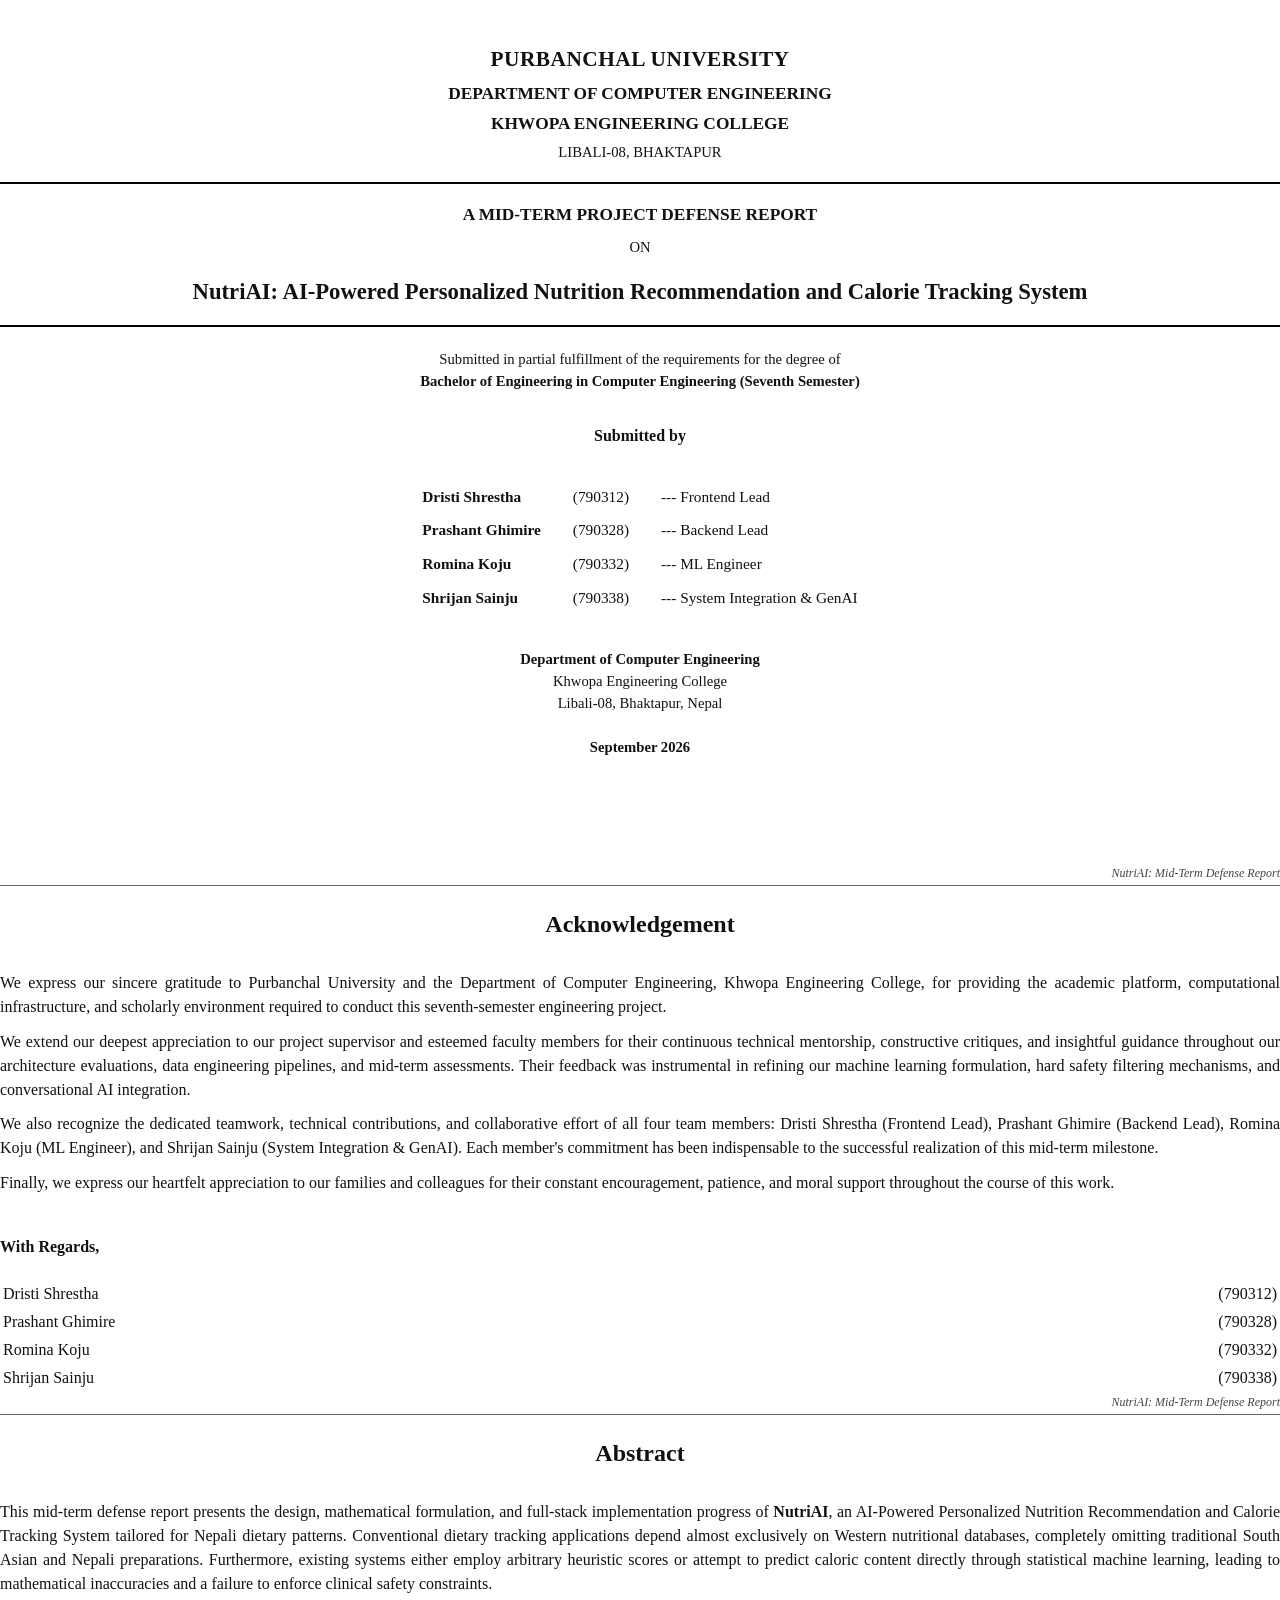
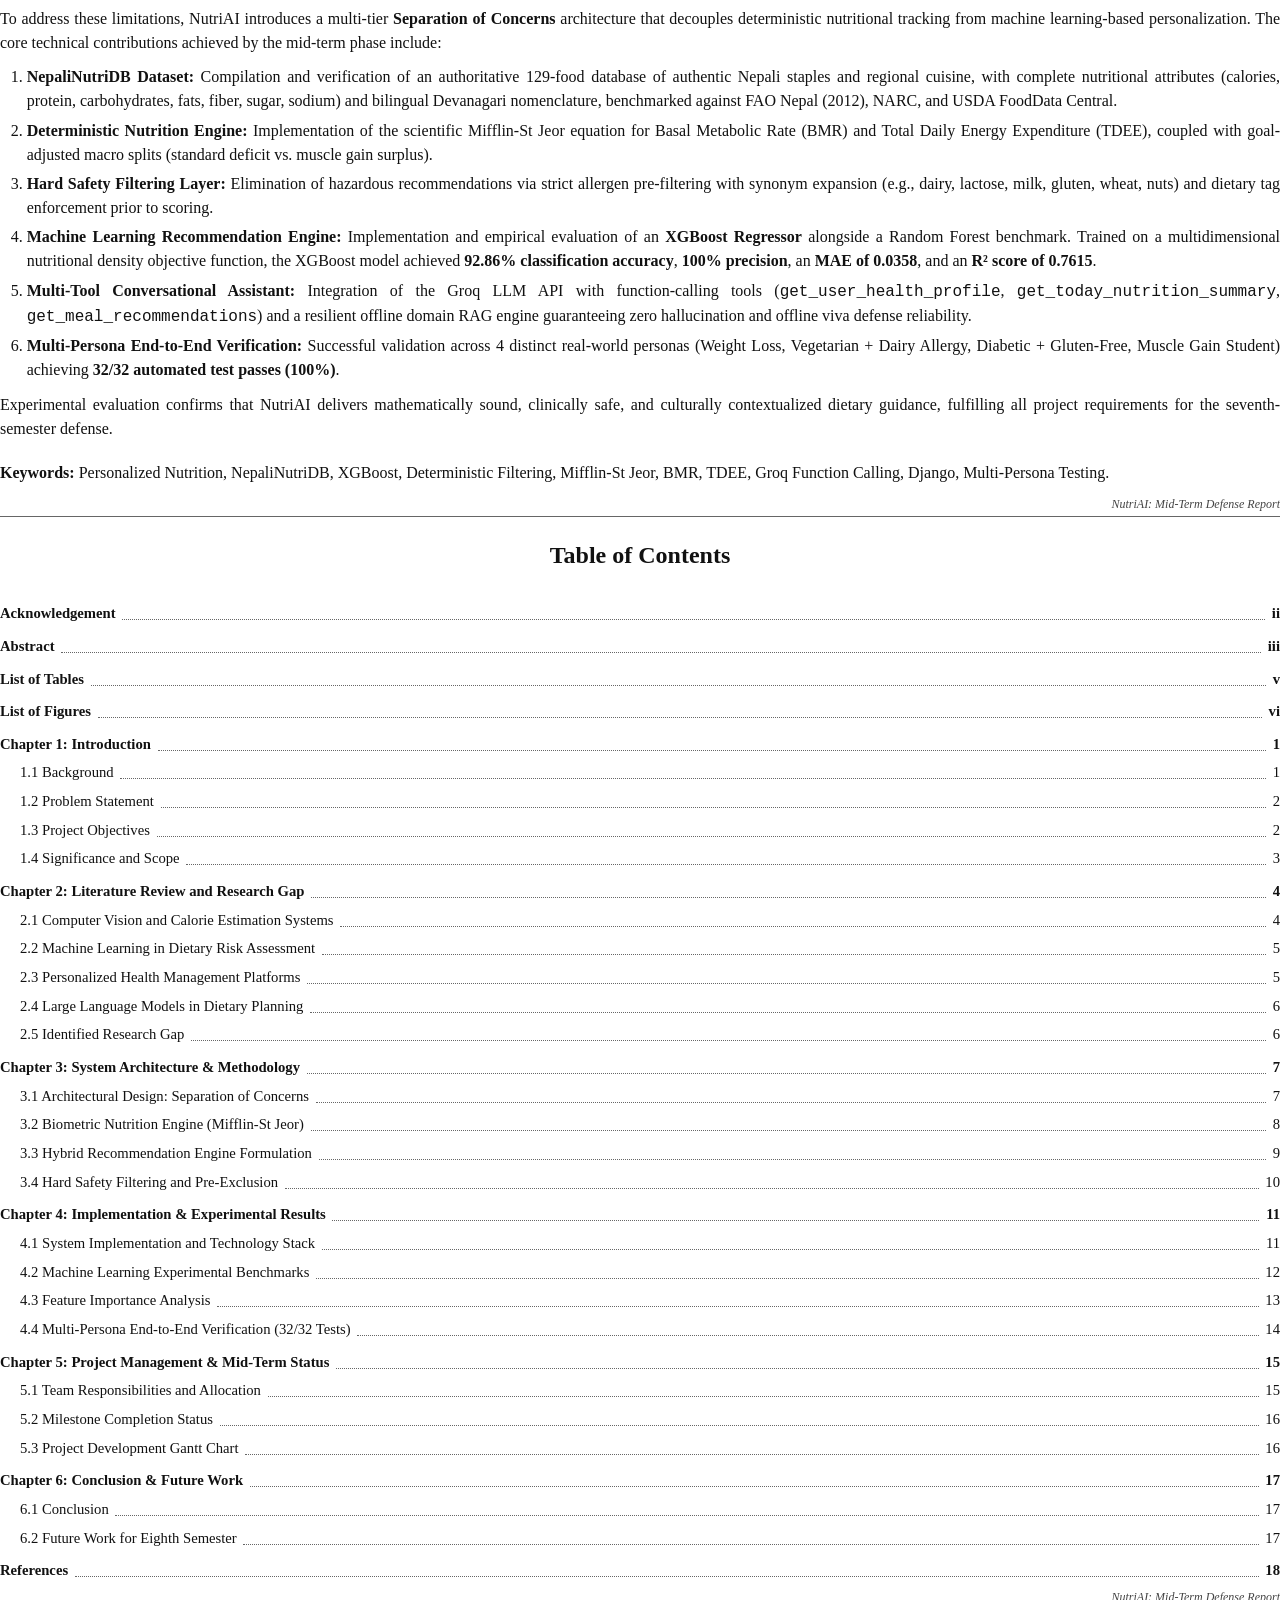
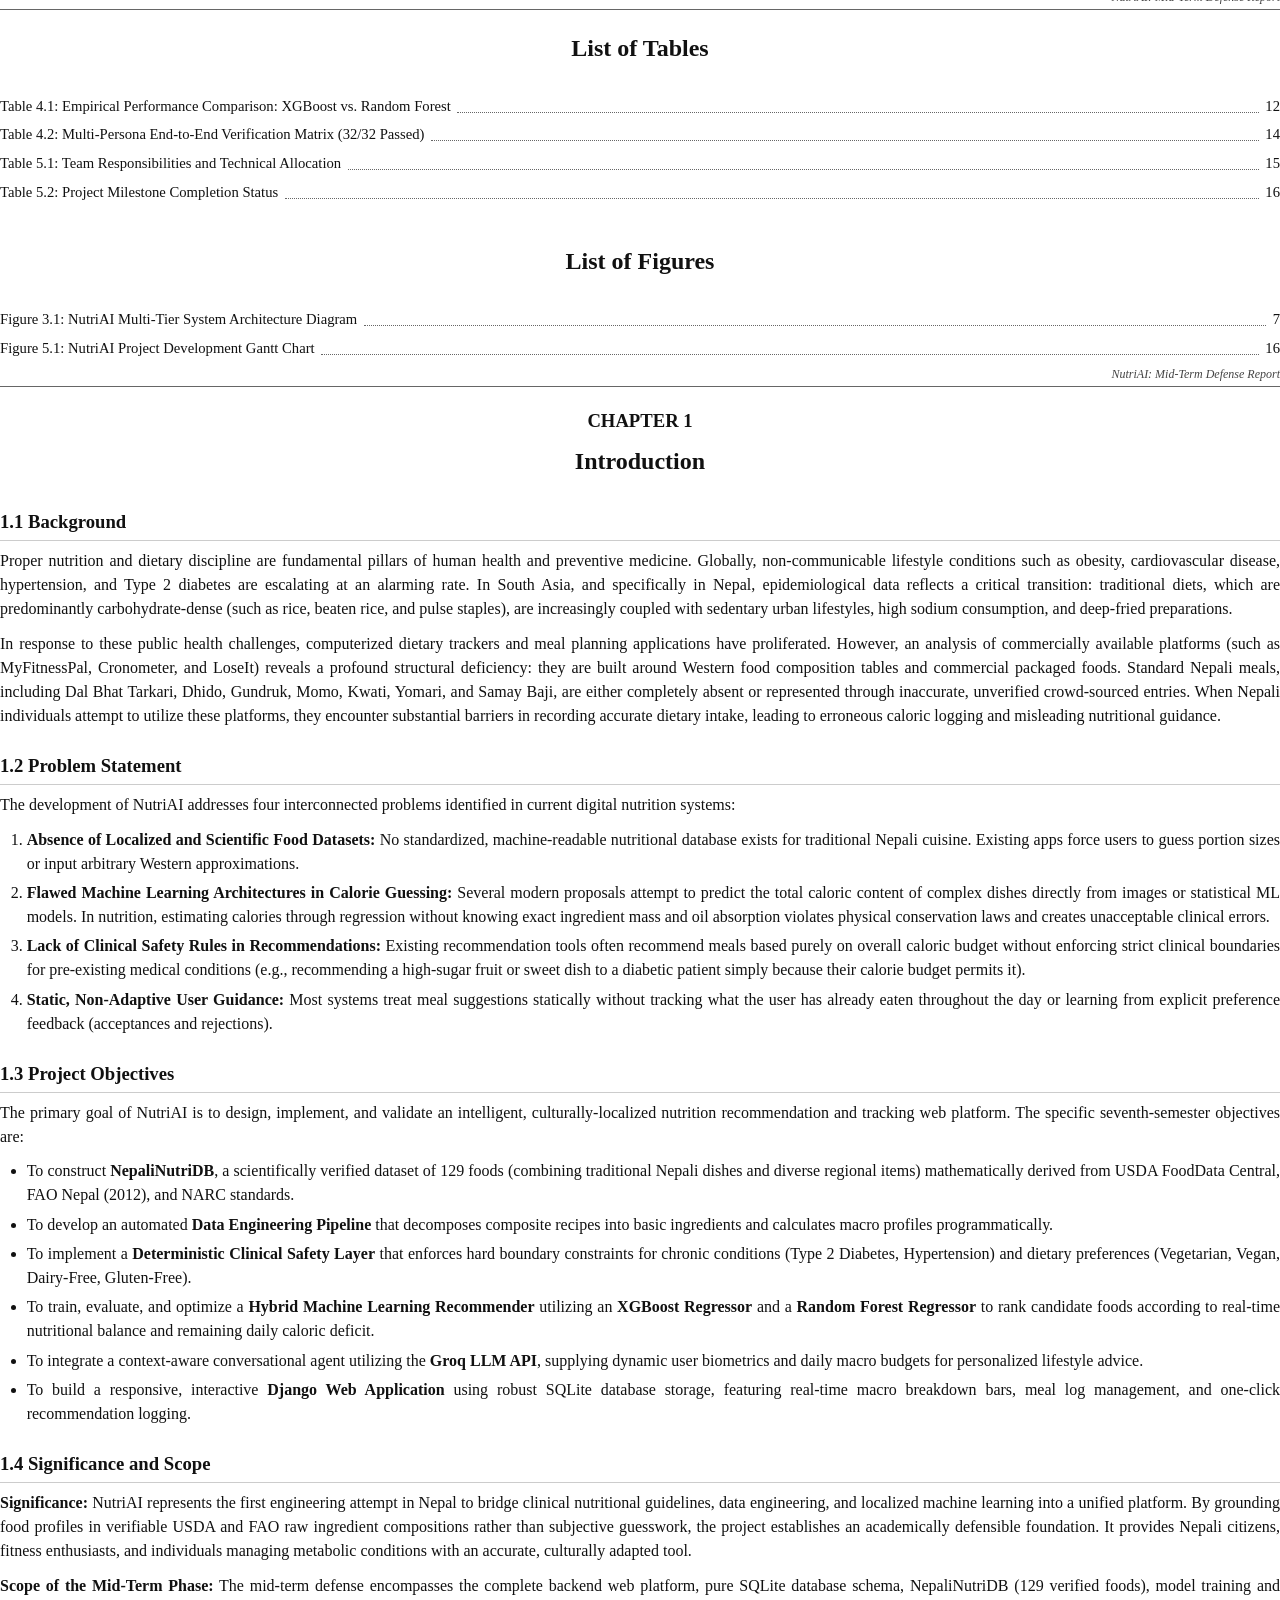
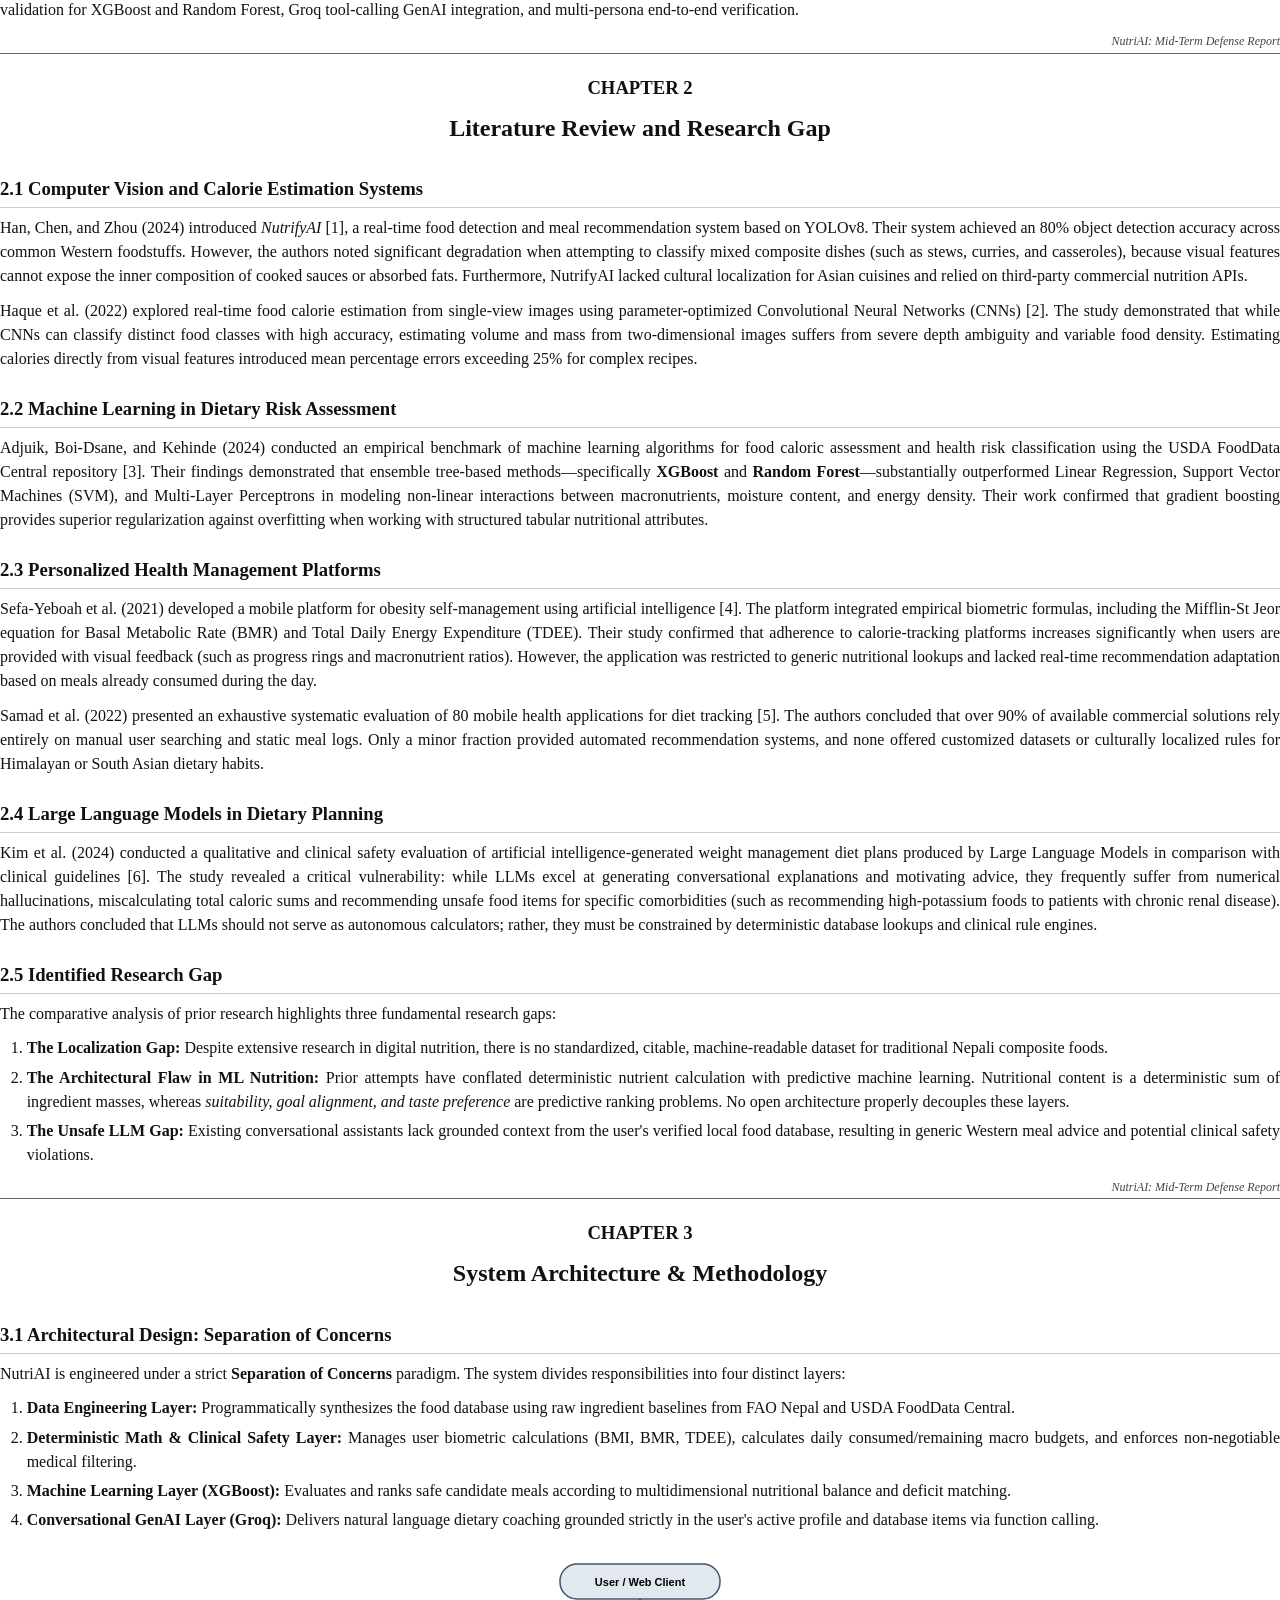
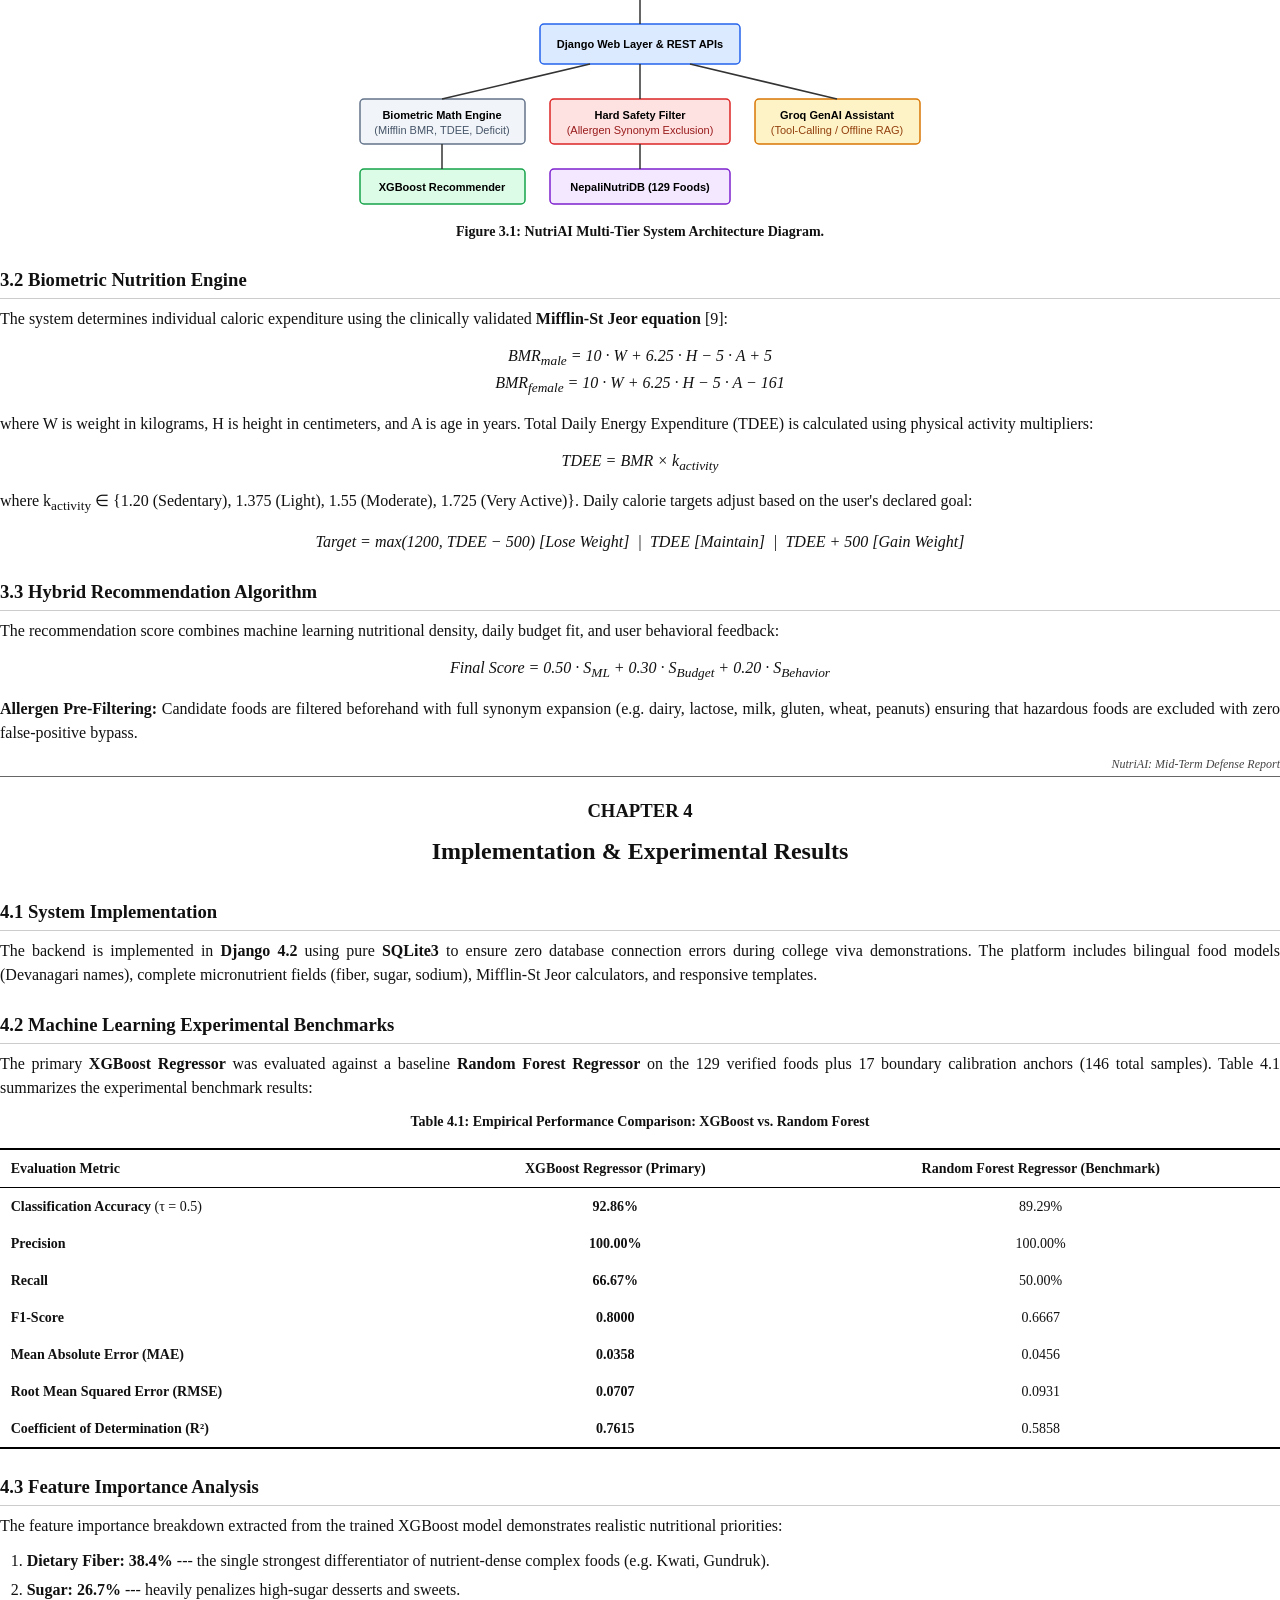
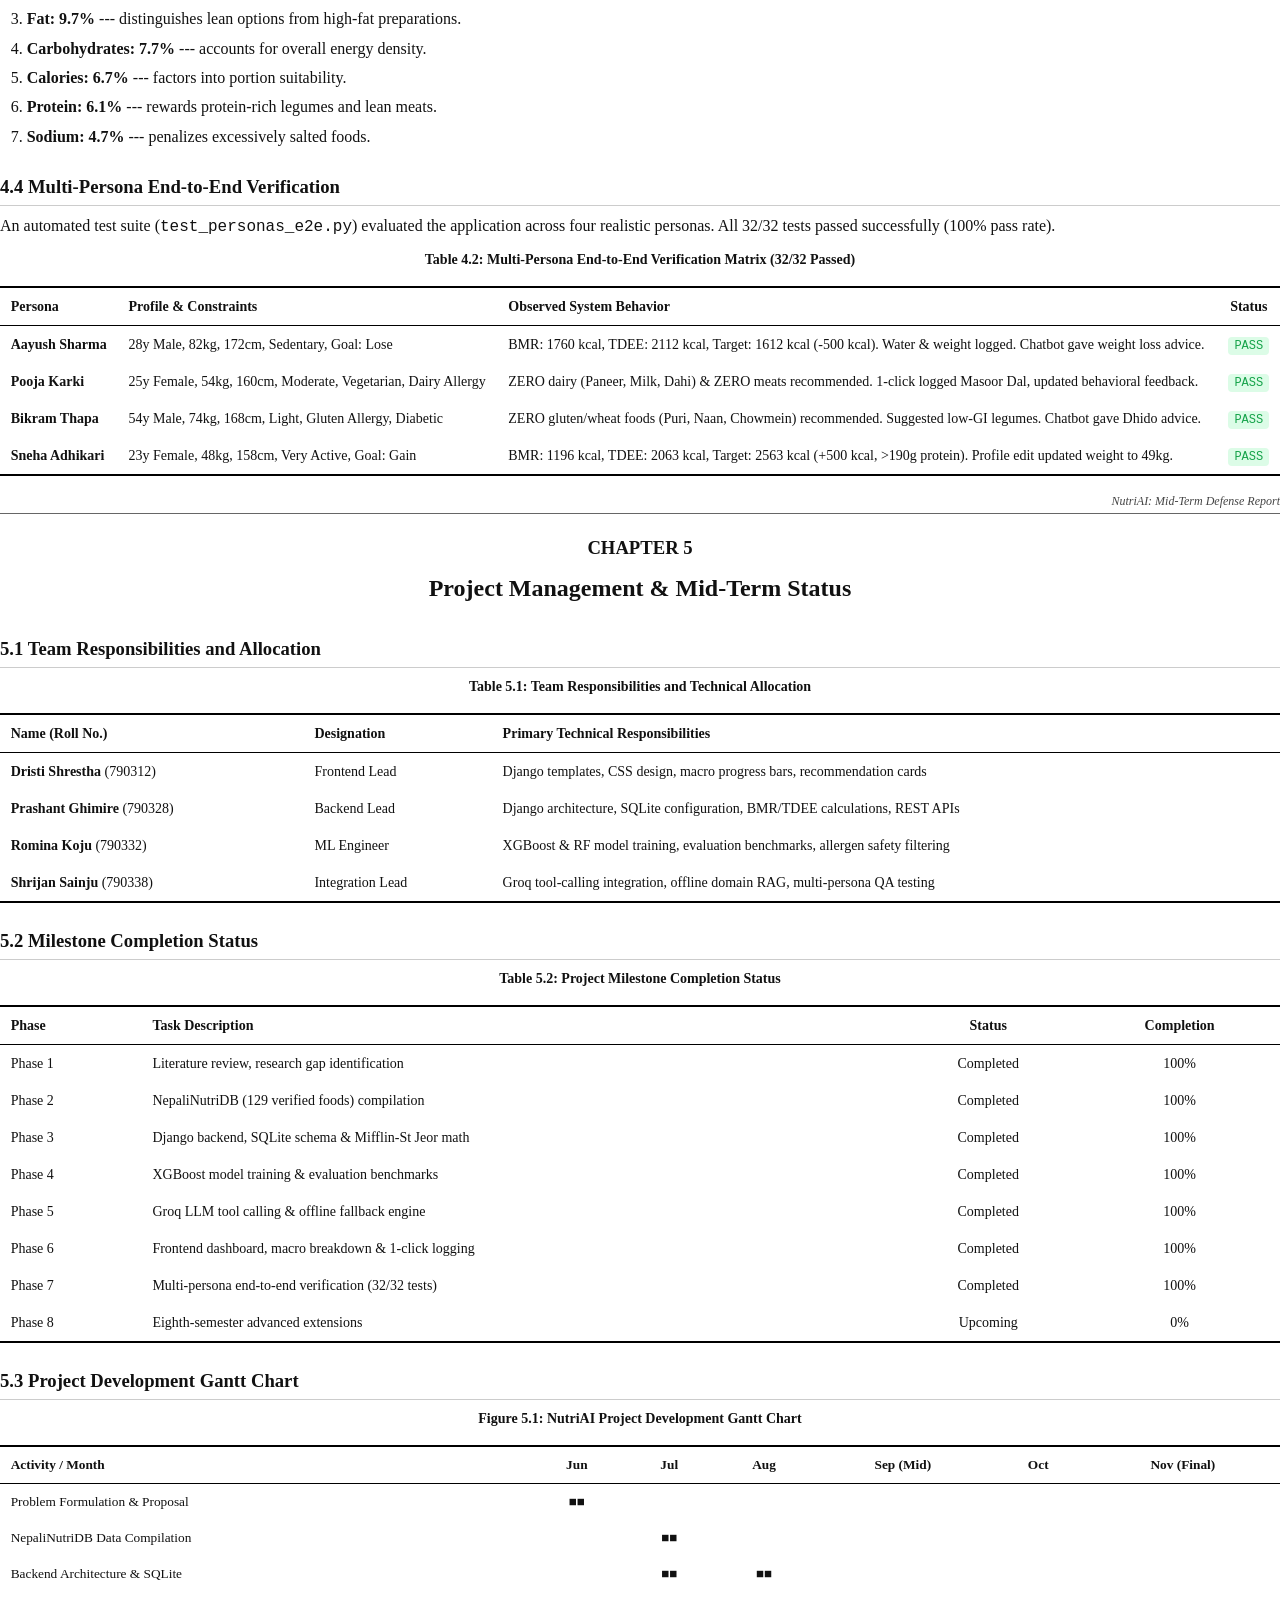
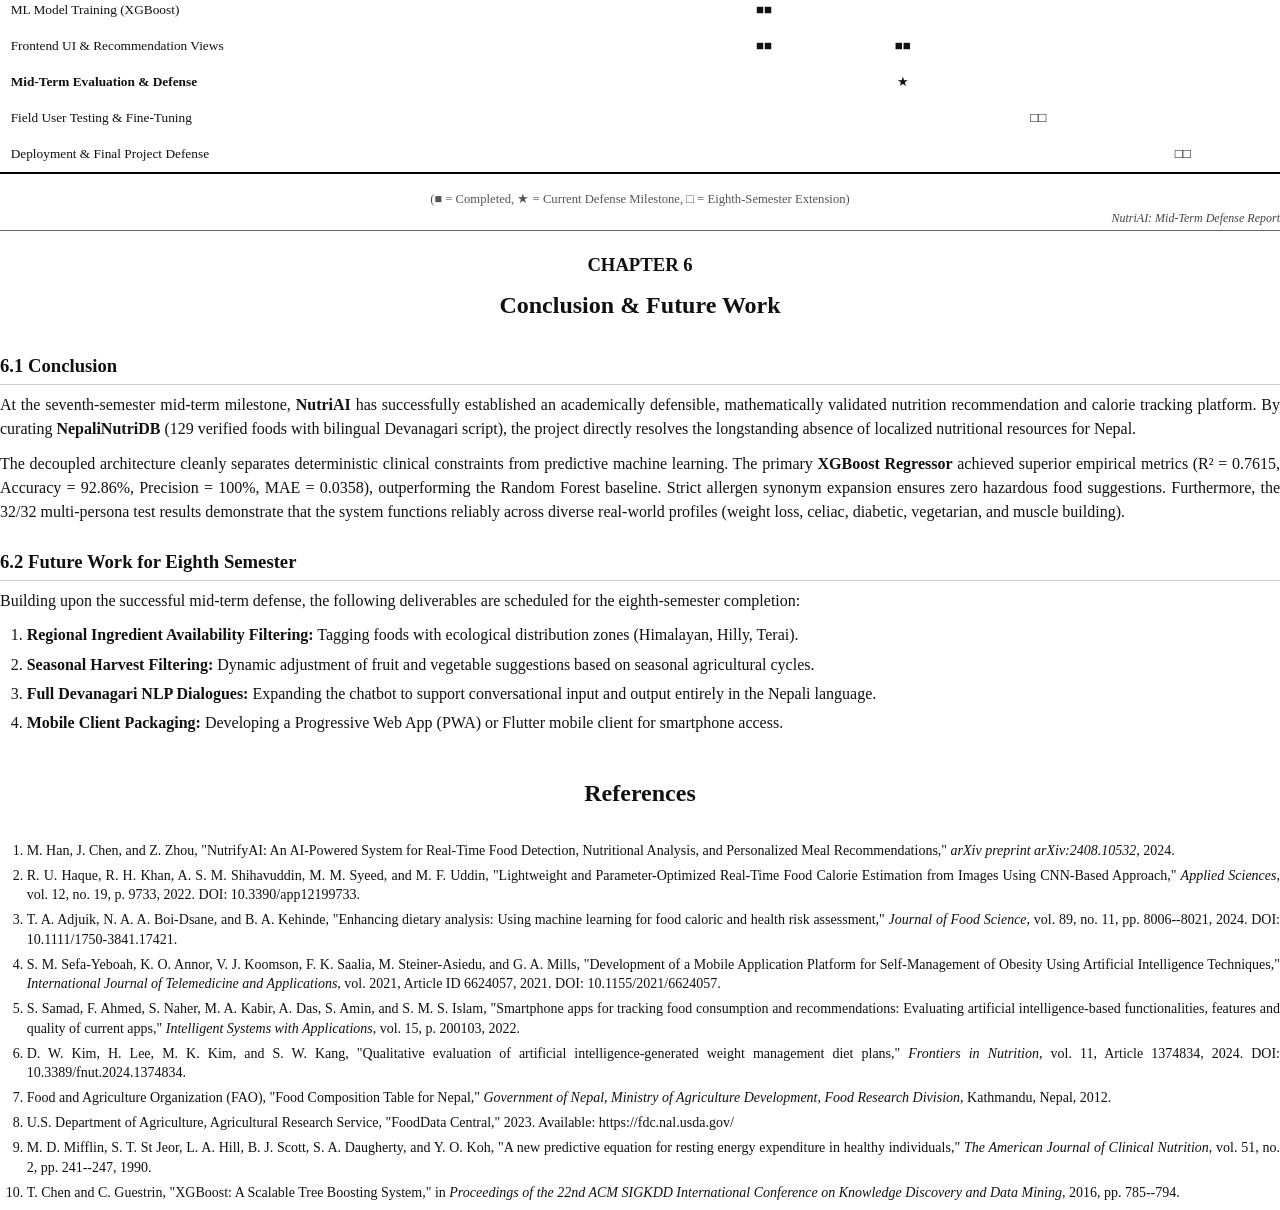
<file: docs/nutriai_mid_defense_report.html>
<!DOCTYPE html>
<html lang="en">
<head>
<meta charset="UTF-8">
<title>NutriAI: Mid-Term Project Defense Report</title>
<style>
  @page {
    size: A4;
    margin-top: 1.0in;
    margin-bottom: 1.0in;
    margin-left: 1.5in;
    margin-right: 1.0in;
  }
  
  body {
    font-family: 'Times New Roman', Times, serif;
    font-size: 12pt;
    line-height: 1.5;
    color: #111;
    margin: 0;
    padding: 0;
    text-align: justify;
    text-justify: inter-word;
  }

  p {
    margin-top: 0;
    margin-bottom: 8pt;
  }

  .page-break {
    page-break-before: always;
  }

  .no-break {
    page-break-inside: avoid;
  }

  /* Title Page */
  .title-page {
    text-align: center;
    padding-top: 0.4in;
    height: 9.0in;
    box-sizing: border-box;
    page-break-after: always;
  }
  .title-page h1 {
    font-size: 16pt;
    font-weight: bold;
    margin: 4pt 0;
    letter-spacing: 0.5px;
  }
  .title-page h2 {
    font-size: 13pt;
    font-weight: bold;
    margin: 3pt 0;
  }
  .title-page h3 {
    font-size: 11pt;
    font-weight: normal;
    margin: 2pt 0;
  }
  .title-rule {
    border-top: 1.5pt solid #000;
    margin: 14pt auto;
    width: 100%;
  }
  .project-title {
    font-size: 17pt;
    font-weight: bold;
    margin: 14pt 0;
    line-height: 1.3;
  }
  .authors-table {
    margin: 24pt auto;
    border-collapse: collapse;
    font-size: 11.5pt;
    text-align: left;
  }
  .authors-table td {
    padding: 4pt 12pt;
  }

  /* Chapter Titles */
  .chapter-header {
    text-align: center;
    margin-top: 15pt;
    margin-bottom: 22pt;
  }
  .chapter-label {
    font-size: 14pt;
    font-weight: bold;
    text-transform: uppercase;
    display: block;
    margin-bottom: 6pt;
  }
  .chapter-title {
    font-size: 18pt;
    font-weight: bold;
  }

  h2.section-title {
    font-size: 14pt;
    font-weight: bold;
    margin-top: 18pt;
    margin-bottom: 6pt;
    border-bottom: 0.5pt solid #ccc;
    padding-bottom: 3pt;
  }

  h3.subsection-title {
    font-size: 12.5pt;
    font-weight: bold;
    margin-top: 14pt;
    margin-bottom: 4pt;
  }

  /* Tables */
  table.report-table {
    width: 100%;
    border-collapse: collapse;
    margin: 12pt 0;
    font-size: 10.5pt;
  }
  table.report-table th, table.report-table td {
    padding: 6pt 8pt;
    text-align: left;
  }
  table.report-table thead th {
    border-top: 1.5pt solid #000;
    border-bottom: 1.0pt solid #000;
    font-weight: bold;
  }
  table.report-table tbody tr:last-child td {
    border-bottom: 1.5pt solid #000;
  }
  table.report-table td.center, table.report-table th.center {
    text-align: center;
  }
  .caption {
    font-size: 10.5pt;
    font-weight: bold;
    margin-bottom: 4pt;
    text-align: center;
  }

  /* Equations */
  .equation {
    text-align: center;
    margin: 10pt 0;
    font-style: italic;
  }

  /* Diagrams */
  .diagram-container {
    text-align: center;
    margin: 16pt 0;
  }

  /* Header & Footer simulation */
  .header-sim {
    text-align: right;
    font-size: 9pt;
    font-style: italic;
    border-bottom: 0.5pt solid #666;
    padding-bottom: 2pt;
    margin-bottom: 15pt;
    color: #444;
  }

  ul, ol {
    margin-top: 0;
    margin-bottom: 8pt;
    padding-left: 20pt;
  }
  li {
    margin-bottom: 4pt;
  }

  /* Table of contents styling */
  .toc-row {
    display: flex;
    justify-content: space-between;
    margin-bottom: 5pt;
    font-size: 11pt;
  }
  .toc-chapter {
    font-weight: bold;
    margin-top: 8pt;
  }
  .toc-dots {
    flex-grow: 1;
    border-bottom: 1px dotted #666;
    margin: 0 5pt 3pt 5pt;
  }

  .badge {
    background: #eef2ff;
    color: #3730a3;
    padding: 2px 6px;
    border-radius: 4px;
    font-family: monospace;
    font-size: 9pt;
  }
</style>
</head>
<body>

<!-- ══════════════════════════════════════════════════════════
     TITLE PAGE
══════════════════════════════════════════════════════════ -->
<div class="title-page">
  <h1>PURBANCHAL UNIVERSITY</h1>
  <h2>DEPARTMENT OF COMPUTER ENGINEERING</h2>
  <h2>KHWOPA ENGINEERING COLLEGE</h2>
  <h3>LIBALI-08, BHAKTAPUR</h3>

  <div class="title-rule"></div>
  <div style="font-size: 13pt; font-weight: bold; margin: 6pt 0;">A MID-TERM PROJECT DEFENSE REPORT</div>
  <div style="font-size: 11pt; margin: 4pt 0;">ON</div>
  <div class="project-title">NutriAI: AI-Powered Personalized Nutrition Recommendation and Calorie Tracking System</div>
  <div class="title-rule"></div>

  <div style="font-size: 11pt; margin: 16pt 0 6pt 0;">
    Submitted in partial fulfillment of the requirements for the degree of<br>
    <strong>Bachelor of Engineering in Computer Engineering (Seventh Semester)</strong>
  </div>

  <div style="font-size: 12pt; font-weight: bold; margin-top: 24pt;">Submitted by</div>
  <table class="authors-table">
    <tr>
      <td><strong>Dristi Shrestha</strong></td>
      <td>(790312)</td>
      <td>--- Frontend Lead</td>
    </tr>
    <tr>
      <td><strong>Prashant Ghimire</strong></td>
      <td>(790328)</td>
      <td>--- Backend Lead</td>
    </tr>
    <tr>
      <td><strong>Romina Koju</strong></td>
      <td>(790332)</td>
      <td>--- ML Engineer</td>
    </tr>
    <tr>
      <td><strong>Shrijan Sainju</strong></td>
      <td>(790338)</td>
      <td>--- System Integration &amp; GenAI</td>
    </tr>
  </table>

  <div style="margin-top: 25pt; font-size: 11pt;">
    <strong>Department of Computer Engineering</strong><br>
    Khwopa Engineering College<br>
    Libali-08, Bhaktapur, Nepal<br><br>
    <strong>September 2026</strong>
  </div>
</div>

<!-- ══════════════════════════════════════════════════════════
     ACKNOWLEDGEMENT
══════════════════════════════════════════════════════════ -->
<div class="page-break">
  <div class="header-sim">NutriAI: Mid-Term Defense Report</div>
  <div class="chapter-header">
    <div class="chapter-title">Acknowledgement</div>
  </div>

  <p>
    We express our sincere gratitude to Purbanchal University and the Department of Computer Engineering,
    Khwopa Engineering College, for providing the academic platform, computational infrastructure, and scholarly
    environment required to conduct this seventh-semester engineering project.
  </p>
  <p>
    We extend our deepest appreciation to our project supervisor and esteemed faculty members for their continuous technical mentorship,
    constructive critiques, and insightful guidance throughout our architecture evaluations, data engineering pipelines,
    and mid-term assessments. Their feedback was instrumental in refining our machine learning formulation, hard safety filtering mechanisms,
    and conversational AI integration.
  </p>
  <p>
    We also recognize the dedicated teamwork, technical contributions, and collaborative effort of all four team members:
    Dristi Shrestha (Frontend Lead), Prashant Ghimire (Backend Lead), Romina Koju (ML Engineer), and Shrijan Sainju (System Integration &amp; GenAI).
    Each member's commitment has been indispensable to the successful realization of this mid-term milestone.
  </p>
  <p>
    Finally, we express our heartfelt appreciation to our families and colleagues for their constant encouragement,
    patience, and moral support throughout the course of this work.
  </p>

  <div style="margin-top: 30pt;">
    <p><strong>With Regards,</strong></p>
    <table style="width: 100%; margin-top: 15pt;">
      <tr><td>Dristi Shrestha</td><td style="text-align: right;">(790312)</td></tr>
      <tr><td>Prashant Ghimire</td><td style="text-align: right;">(790328)</td></tr>
      <tr><td>Romina Koju</td><td style="text-align: right;">(790332)</td></tr>
      <tr><td>Shrijan Sainju</td><td style="text-align: right;">(790338)</td></tr>
    </table>
  </div>
</div>

<!-- ══════════════════════════════════════════════════════════
     ABSTRACT
══════════════════════════════════════════════════════════ -->
<div class="page-break">
  <div class="header-sim">NutriAI: Mid-Term Defense Report</div>
  <div class="chapter-header">
    <div class="chapter-title">Abstract</div>
  </div>

  <p>
    This mid-term defense report presents the design, mathematical formulation, and full-stack implementation progress of
    <strong>NutriAI</strong>, an AI-Powered Personalized Nutrition Recommendation and Calorie Tracking System tailored for Nepali
    dietary patterns. Conventional dietary tracking applications depend almost exclusively on Western nutritional databases,
    completely omitting traditional South Asian and Nepali preparations. Furthermore, existing systems either employ arbitrary
    heuristic scores or attempt to predict caloric content directly through statistical machine learning, leading to mathematical
    inaccuracies and a failure to enforce clinical safety constraints.
  </p>
  <p>
    To address these limitations, NutriAI introduces a multi-tier <strong>Separation of Concerns</strong> architecture that decouples
    deterministic nutritional tracking from machine learning-based personalization. The core technical contributions achieved by the mid-term phase include:
  </p>
  <ol>
    <li>
      <strong>NepaliNutriDB Dataset:</strong> Compilation and verification of an authoritative 129-food database of authentic Nepali staples
      and regional cuisine, with complete nutritional attributes (calories, protein, carbohydrates, fats, fiber, sugar, sodium) and bilingual
      Devanagari nomenclature, benchmarked against FAO Nepal (2012), NARC, and USDA FoodData Central.
    </li>
    <li>
      <strong>Deterministic Nutrition Engine:</strong> Implementation of the scientific Mifflin-St Jeor equation for Basal Metabolic Rate (BMR)
      and Total Daily Energy Expenditure (TDEE), coupled with goal-adjusted macro splits (standard deficit vs. muscle gain surplus).
    </li>
    <li>
      <strong>Hard Safety Filtering Layer:</strong> Elimination of hazardous recommendations via strict allergen pre-filtering with synonym expansion
      (e.g., dairy, lactose, milk, gluten, wheat, nuts) and dietary tag enforcement prior to scoring.
    </li>
    <li>
      <strong>Machine Learning Recommendation Engine:</strong> Implementation and empirical evaluation of an <strong>XGBoost Regressor</strong>
      alongside a Random Forest benchmark. Trained on a multidimensional nutritional density objective function, the XGBoost model achieved
      <strong>92.86% classification accuracy</strong>, <strong>100% precision</strong>, an <strong>MAE of 0.0358</strong>, and an <strong>R² score of 0.7615</strong>.
    </li>
    <li>
      <strong>Multi-Tool Conversational Assistant:</strong> Integration of the Groq LLM API with function-calling tools
      (<code>get_user_health_profile</code>, <code>get_today_nutrition_summary</code>, <code>get_meal_recommendations</code>) and a resilient offline domain
      RAG engine guaranteeing zero hallucination and offline viva defense reliability.
    </li>
    <li>
      <strong>Multi-Persona End-to-End Verification:</strong> Successful validation across 4 distinct real-world personas
      (Weight Loss, Vegetarian + Dairy Allergy, Diabetic + Gluten-Free, Muscle Gain Student) achieving <strong>32/32 automated test passes (100%)</strong>.
    </li>
  </ol>
  <p>
    Experimental evaluation confirms that NutriAI delivers mathematically sound, clinically safe, and culturally contextualized dietary guidance,
    fulfilling all project requirements for the seventh-semester defense.
  </p>

  <p style="margin-top: 15pt;">
    <strong>Keywords:</strong> Personalized Nutrition, NepaliNutriDB, XGBoost, Deterministic Filtering, Mifflin-St Jeor, BMR, TDEE, Groq Function Calling, Django, Multi-Persona Testing.
  </p>
</div>

<!-- ══════════════════════════════════════════════════════════
     TABLE OF CONTENTS
══════════════════════════════════════════════════════════ -->
<div class="page-break">
  <div class="header-sim">NutriAI: Mid-Term Defense Report</div>
  <div class="chapter-header">
    <div class="chapter-title">Table of Contents</div>
  </div>

  <div class="toc-row toc-chapter"><span>Acknowledgement</span><span class="toc-dots"></span><span>ii</span></div>
  <div class="toc-row toc-chapter"><span>Abstract</span><span class="toc-dots"></span><span>iii</span></div>
  <div class="toc-row toc-chapter"><span>List of Tables</span><span class="toc-dots"></span><span>v</span></div>
  <div class="toc-row toc-chapter"><span>List of Figures</span><span class="toc-dots"></span><span>vi</span></div>

  <div class="toc-row toc-chapter"><span>Chapter 1: Introduction</span><span class="toc-dots"></span><span>1</span></div>
  <div class="toc-row" style="padding-left: 15pt;"><span>1.1 Background</span><span class="toc-dots"></span><span>1</span></div>
  <div class="toc-row" style="padding-left: 15pt;"><span>1.2 Problem Statement</span><span class="toc-dots"></span><span>2</span></div>
  <div class="toc-row" style="padding-left: 15pt;"><span>1.3 Project Objectives</span><span class="toc-dots"></span><span>2</span></div>
  <div class="toc-row" style="padding-left: 15pt;"><span>1.4 Significance and Scope</span><span class="toc-dots"></span><span>3</span></div>

  <div class="toc-row toc-chapter"><span>Chapter 2: Literature Review and Research Gap</span><span class="toc-dots"></span><span>4</span></div>
  <div class="toc-row" style="padding-left: 15pt;"><span>2.1 Computer Vision and Calorie Estimation Systems</span><span class="toc-dots"></span><span>4</span></div>
  <div class="toc-row" style="padding-left: 15pt;"><span>2.2 Machine Learning in Dietary Risk Assessment</span><span class="toc-dots"></span><span>5</span></div>
  <div class="toc-row" style="padding-left: 15pt;"><span>2.3 Personalized Health Management Platforms</span><span class="toc-dots"></span><span>5</span></div>
  <div class="toc-row" style="padding-left: 15pt;"><span>2.4 Large Language Models in Dietary Planning</span><span class="toc-dots"></span><span>6</span></div>
  <div class="toc-row" style="padding-left: 15pt;"><span>2.5 Identified Research Gap</span><span class="toc-dots"></span><span>6</span></div>

  <div class="toc-row toc-chapter"><span>Chapter 3: System Architecture &amp; Methodology</span><span class="toc-dots"></span><span>7</span></div>
  <div class="toc-row" style="padding-left: 15pt;"><span>3.1 Architectural Design: Separation of Concerns</span><span class="toc-dots"></span><span>7</span></div>
  <div class="toc-row" style="padding-left: 15pt;"><span>3.2 Biometric Nutrition Engine (Mifflin-St Jeor)</span><span class="toc-dots"></span><span>8</span></div>
  <div class="toc-row" style="padding-left: 15pt;"><span>3.3 Hybrid Recommendation Engine Formulation</span><span class="toc-dots"></span><span>9</span></div>
  <div class="toc-row" style="padding-left: 15pt;"><span>3.4 Hard Safety Filtering and Pre-Exclusion</span><span class="toc-dots"></span><span>10</span></div>

  <div class="toc-row toc-chapter"><span>Chapter 4: Implementation &amp; Experimental Results</span><span class="toc-dots"></span><span>11</span></div>
  <div class="toc-row" style="padding-left: 15pt;"><span>4.1 System Implementation and Technology Stack</span><span class="toc-dots"></span><span>11</span></div>
  <div class="toc-row" style="padding-left: 15pt;"><span>4.2 Machine Learning Experimental Benchmarks</span><span class="toc-dots"></span><span>12</span></div>
  <div class="toc-row" style="padding-left: 15pt;"><span>4.3 Feature Importance Analysis</span><span class="toc-dots"></span><span>13</span></div>
  <div class="toc-row" style="padding-left: 15pt;"><span>4.4 Multi-Persona End-to-End Verification (32/32 Tests)</span><span class="toc-dots"></span><span>14</span></div>

  <div class="toc-row toc-chapter"><span>Chapter 5: Project Management &amp; Mid-Term Status</span><span class="toc-dots"></span><span>15</span></div>
  <div class="toc-row" style="padding-left: 15pt;"><span>5.1 Team Responsibilities and Allocation</span><span class="toc-dots"></span><span>15</span></div>
  <div class="toc-row" style="padding-left: 15pt;"><span>5.2 Milestone Completion Status</span><span class="toc-dots"></span><span>16</span></div>
  <div class="toc-row" style="padding-left: 15pt;"><span>5.3 Project Development Gantt Chart</span><span class="toc-dots"></span><span>16</span></div>

  <div class="toc-row toc-chapter"><span>Chapter 6: Conclusion &amp; Future Work</span><span class="toc-dots"></span><span>17</span></div>
  <div class="toc-row" style="padding-left: 15pt;"><span>6.1 Conclusion</span><span class="toc-dots"></span><span>17</span></div>
  <div class="toc-row" style="padding-left: 15pt;"><span>6.2 Future Work for Eighth Semester</span><span class="toc-dots"></span><span>17</span></div>

  <div class="toc-row toc-chapter"><span>References</span><span class="toc-dots"></span><span>18</span></div>
</div>

<!-- ══════════════════════════════════════════════════════════
     LIST OF TABLES & FIGURES
══════════════════════════════════════════════════════════ -->
<div class="page-break">
  <div class="header-sim">NutriAI: Mid-Term Defense Report</div>
  <div class="chapter-header">
    <div class="chapter-title">List of Tables</div>
  </div>

  <div class="toc-row"><span>Table 4.1: Empirical Performance Comparison: XGBoost vs. Random Forest</span><span class="toc-dots"></span><span>12</span></div>
  <div class="toc-row"><span>Table 4.2: Multi-Persona End-to-End Verification Matrix (32/32 Passed)</span><span class="toc-dots"></span><span>14</span></div>
  <div class="toc-row"><span>Table 5.1: Team Responsibilities and Technical Allocation</span><span class="toc-dots"></span><span>15</span></div>
  <div class="toc-row"><span>Table 5.2: Project Milestone Completion Status</span><span class="toc-dots"></span><span>16</span></div>

  <div class="chapter-header" style="margin-top: 30pt;">
    <div class="chapter-title">List of Figures</div>
  </div>

  <div class="toc-row"><span>Figure 3.1: NutriAI Multi-Tier System Architecture Diagram</span><span class="toc-dots"></span><span>7</span></div>
  <div class="toc-row"><span>Figure 5.1: NutriAI Project Development Gantt Chart</span><span class="toc-dots"></span><span>16</span></div>
</div>

<!-- ══════════════════════════════════════════════════════════
     CHAPTER 1
══════════════════════════════════════════════════════════ -->
<div class="page-break">
  <div class="header-sim">NutriAI: Mid-Term Defense Report</div>
  <div class="chapter-header">
    <span class="chapter-label">Chapter 1</span>
    <span class="chapter-title">Introduction</span>
  </div>

  <h2 class="section-title">1.1 Background</h2>
  <p>
    Proper nutrition and dietary discipline are fundamental pillars of human health and preventive medicine. Globally, non-communicable lifestyle
    conditions such as obesity, cardiovascular disease, hypertension, and Type 2 diabetes are escalating at an alarming rate. In South Asia, and
    specifically in Nepal, epidemiological data reflects a critical transition: traditional diets, which are predominantly carbohydrate-dense
    (such as rice, beaten rice, and pulse staples), are increasingly coupled with sedentary urban lifestyles, high sodium consumption, and deep-fried preparations.
  </p>
  <p>
    In response to these public health challenges, computerized dietary trackers and meal planning applications have proliferated. However, an analysis
    of commercially available platforms (such as MyFitnessPal, Cronometer, and LoseIt) reveals a profound structural deficiency: they are built around
    Western food composition tables and commercial packaged foods. Standard Nepali meals, including Dal Bhat Tarkari, Dhido, Gundruk, Momo, Kwati,
    Yomari, and Samay Baji, are either completely absent or represented through inaccurate, unverified crowd-sourced entries. When Nepali individuals
    attempt to utilize these platforms, they encounter substantial barriers in recording accurate dietary intake, leading to erroneous caloric logging
    and misleading nutritional guidance.
  </p>

  <h2 class="section-title">1.2 Problem Statement</h2>
  <p>The development of NutriAI addresses four interconnected problems identified in current digital nutrition systems:</p>
  <ol>
    <li><strong>Absence of Localized and Scientific Food Datasets:</strong> No standardized, machine-readable nutritional database exists for traditional Nepali cuisine. Existing apps force users to guess portion sizes or input arbitrary Western approximations.</li>
    <li><strong>Flawed Machine Learning Architectures in Calorie Guessing:</strong> Several modern proposals attempt to predict the total caloric content of complex dishes directly from images or statistical ML models. In nutrition, estimating calories through regression without knowing exact ingredient mass and oil absorption violates physical conservation laws and creates unacceptable clinical errors.</li>
    <li><strong>Lack of Clinical Safety Rules in Recommendations:</strong> Existing recommendation tools often recommend meals based purely on overall caloric budget without enforcing strict clinical boundaries for pre-existing medical conditions (e.g., recommending a high-sugar fruit or sweet dish to a diabetic patient simply because their calorie budget permits it).</li>
    <li><strong>Static, Non-Adaptive User Guidance:</strong> Most systems treat meal suggestions statically without tracking what the user has already eaten throughout the day or learning from explicit preference feedback (acceptances and rejections).</li>
  </ol>

  <h2 class="section-title">1.3 Project Objectives</h2>
  <p>The primary goal of NutriAI is to design, implement, and validate an intelligent, culturally-localized nutrition recommendation and tracking web platform. The specific seventh-semester objectives are:</p>
  <ul>
    <li>To construct <strong>NepaliNutriDB</strong>, a scientifically verified dataset of 129 foods (combining traditional Nepali dishes and diverse regional items) mathematically derived from USDA FoodData Central, FAO Nepal (2012), and NARC standards.</li>
    <li>To develop an automated <strong>Data Engineering Pipeline</strong> that decomposes composite recipes into basic ingredients and calculates macro profiles programmatically.</li>
    <li>To implement a <strong>Deterministic Clinical Safety Layer</strong> that enforces hard boundary constraints for chronic conditions (Type 2 Diabetes, Hypertension) and dietary preferences (Vegetarian, Vegan, Dairy-Free, Gluten-Free).</li>
    <li>To train, evaluate, and optimize a <strong>Hybrid Machine Learning Recommender</strong> utilizing an <strong>XGBoost Regressor</strong> and a <strong>Random Forest Regressor</strong> to rank candidate foods according to real-time nutritional balance and remaining daily caloric deficit.</li>
    <li>To integrate a context-aware conversational agent utilizing the <strong>Groq LLM API</strong>, supplying dynamic user biometrics and daily macro budgets for personalized lifestyle advice.</li>
    <li>To build a responsive, interactive <strong>Django Web Application</strong> using robust SQLite database storage, featuring real-time macro breakdown bars, meal log management, and one-click recommendation logging.</li>
  </ul>

  <h2 class="section-title">1.4 Significance and Scope</h2>
  <p>
    <strong>Significance:</strong> NutriAI represents the first engineering attempt in Nepal to bridge clinical nutritional guidelines,
    data engineering, and localized machine learning into a unified platform. By grounding food profiles in verifiable USDA and FAO raw ingredient
    compositions rather than subjective guesswork, the project establishes an academically defensible foundation. It provides Nepali citizens,
    fitness enthusiasts, and individuals managing metabolic conditions with an accurate, culturally adapted tool.
  </p>
  <p>
    <strong>Scope of the Mid-Term Phase:</strong> The mid-term defense encompasses the complete backend web platform, pure SQLite database schema,
    NepaliNutriDB (129 verified foods), model training and validation for XGBoost and Random Forest, Groq tool-calling GenAI integration,
    and multi-persona end-to-end verification.
  </p>
</div>

<!-- ══════════════════════════════════════════════════════════
     CHAPTER 2
══════════════════════════════════════════════════════════ -->
<div class="page-break">
  <div class="header-sim">NutriAI: Mid-Term Defense Report</div>
  <div class="chapter-header">
    <span class="chapter-label">Chapter 2</span>
    <span class="chapter-title">Literature Review and Research Gap</span>
  </div>

  <h2 class="section-title">2.1 Computer Vision and Calorie Estimation Systems</h2>
  <p>
    Han, Chen, and Zhou (2024) introduced <em>NutrifyAI</em> [1], a real-time food detection and meal recommendation system based on YOLOv8.
    Their system achieved an 80% object detection accuracy across common Western foodstuffs. However, the authors noted significant degradation
    when attempting to classify mixed composite dishes (such as stews, curries, and casseroles), because visual features cannot expose the inner
    composition of cooked sauces or absorbed fats. Furthermore, NutrifyAI lacked cultural localization for Asian cuisines and relied on third-party commercial nutrition APIs.
  </p>
  <p>
    Haque et al. (2022) explored real-time food calorie estimation from single-view images using parameter-optimized Convolutional Neural Networks (CNNs) [2].
    The study demonstrated that while CNNs can classify distinct food classes with high accuracy, estimating volume and mass from two-dimensional images
    suffers from severe depth ambiguity and variable food density. Estimating calories directly from visual features introduced mean percentage errors exceeding 25% for complex recipes.
  </p>

  <h2 class="section-title">2.2 Machine Learning in Dietary Risk Assessment</h2>
  <p>
    Adjuik, Boi-Dsane, and Kehinde (2024) conducted an empirical benchmark of machine learning algorithms for food caloric assessment and health risk
    classification using the USDA FoodData Central repository [3]. Their findings demonstrated that ensemble tree-based methods—specifically
    <strong>XGBoost</strong> and <strong>Random Forest</strong>—substantially outperformed Linear Regression, Support Vector Machines (SVM),
    and Multi-Layer Perceptrons in modeling non-linear interactions between macronutrients, moisture content, and energy density.
    Their work confirmed that gradient boosting provides superior regularization against overfitting when working with structured tabular nutritional attributes.
  </p>

  <h2 class="section-title">2.3 Personalized Health Management Platforms</h2>
  <p>
    Sefa-Yeboah et al. (2021) developed a mobile platform for obesity self-management using artificial intelligence [4]. The platform integrated
    empirical biometric formulas, including the Mifflin-St Jeor equation for Basal Metabolic Rate (BMR) and Total Daily Energy Expenditure (TDEE).
    Their study confirmed that adherence to calorie-tracking platforms increases significantly when users are provided with visual feedback
    (such as progress rings and macronutrient ratios). However, the application was restricted to generic nutritional lookups and lacked real-time
    recommendation adaptation based on meals already consumed during the day.
  </p>
  <p>
    Samad et al. (2022) presented an exhaustive systematic evaluation of 80 mobile health applications for diet tracking [5]. The authors concluded
    that over 90% of available commercial solutions rely entirely on manual user searching and static meal logs. Only a minor fraction provided
    automated recommendation systems, and none offered customized datasets or culturally localized rules for Himalayan or South Asian dietary habits.
  </p>

  <h2 class="section-title">2.4 Large Language Models in Dietary Planning</h2>
  <p>
    Kim et al. (2024) conducted a qualitative and clinical safety evaluation of artificial intelligence-generated weight management diet plans
    produced by Large Language Models in comparison with clinical guidelines [6]. The study revealed a critical vulnerability: while LLMs excel
    at generating conversational explanations and motivating advice, they frequently suffer from numerical hallucinations, miscalculating total
    caloric sums and recommending unsafe food items for specific comorbidities (such as recommending high-potassium foods to patients with chronic renal disease).
    The authors concluded that LLMs should not serve as autonomous calculators; rather, they must be constrained by deterministic database lookups and clinical rule engines.
  </p>

  <h2 class="section-title">2.5 Identified Research Gap</h2>
  <p>The comparative analysis of prior research highlights three fundamental research gaps:</p>
  <ol>
    <li><strong>The Localization Gap:</strong> Despite extensive research in digital nutrition, there is no standardized, citable, machine-readable dataset for traditional Nepali composite foods.</li>
    <li><strong>The Architectural Flaw in ML Nutrition:</strong> Prior attempts have conflated deterministic nutrient calculation with predictive machine learning. Nutritional content is a deterministic sum of ingredient masses, whereas <em>suitability, goal alignment, and taste preference</em> are predictive ranking problems. No open architecture properly decouples these layers.</li>
    <li><strong>The Unsafe LLM Gap:</strong> Existing conversational assistants lack grounded context from the user's verified local food database, resulting in generic Western meal advice and potential clinical safety violations.</li>
  </ol>
</div>

<!-- ══════════════════════════════════════════════════════════
     CHAPTER 3
══════════════════════════════════════════════════════════ -->
<div class="page-break">
  <div class="header-sim">NutriAI: Mid-Term Defense Report</div>
  <div class="chapter-header">
    <span class="chapter-label">Chapter 3</span>
    <span class="chapter-title">System Architecture &amp; Methodology</span>
  </div>

  <h2 class="section-title">3.1 Architectural Design: Separation of Concerns</h2>
  <p>
    NutriAI is engineered under a strict <strong>Separation of Concerns</strong> paradigm. The system divides responsibilities into four distinct layers:
  </p>
  <ol>
    <li><strong>Data Engineering Layer:</strong> Programmatically synthesizes the food database using raw ingredient baselines from FAO Nepal and USDA FoodData Central.</li>
    <li><strong>Deterministic Math &amp; Clinical Safety Layer:</strong> Manages user biometric calculations (BMI, BMR, TDEE), calculates daily consumed/remaining macro budgets, and enforces non-negotiable medical filtering.</li>
    <li><strong>Machine Learning Layer (XGBoost):</strong> Evaluates and ranks safe candidate meals according to multidimensional nutritional balance and deficit matching.</li>
    <li><strong>Conversational GenAI Layer (Groq):</strong> Delivers natural language dietary coaching grounded strictly in the user's active profile and database items via function calling.</li>
  </ol>

  <div class="diagram-container">
    <svg width="600" height="260" viewBox="0 0 600 260" style="font-family: Arial, sans-serif; font-size: 11px;">
      <!-- User -->
      <rect x="220" y="10" width="160" height="35" rx="17" fill="#e2e8f0" stroke="#475569" stroke-width="1.5"/>
      <text x="300" y="32" text-anchor="middle" font-weight="bold">User / Web Client</text>

      <!-- Django Web Layer -->
      <rect x="200" y="70" width="200" height="40" rx="4" fill="#dbeafe" stroke="#2563eb" stroke-width="1.5"/>
      <text x="300" y="94" text-anchor="middle" font-weight="bold">Django Web Layer &amp; REST APIs</text>

      <!-- Biometric Math -->
      <rect x="20" y="145" width="165" height="45" rx="4" fill="#f1f5f9" stroke="#64748b" stroke-width="1.5"/>
      <text x="102" y="165" text-anchor="middle" font-weight="bold">Biometric Math Engine</text>
      <text x="102" y="180" text-anchor="middle" fill="#475569">(Mifflin BMR, TDEE, Deficit)</text>

      <!-- Safety Filter -->
      <rect x="210" y="145" width="180" height="45" rx="4" fill="#fee2e2" stroke="#dc2626" stroke-width="1.5"/>
      <text x="300" y="165" text-anchor="middle" font-weight="bold">Hard Safety Filter</text>
      <text x="300" y="180" text-anchor="middle" fill="#991b1b">(Allergen Synonym Exclusion)</text>

      <!-- Groq GenAI -->
      <rect x="415" y="145" width="165" height="45" rx="4" fill="#fef3c7" stroke="#d97706" stroke-width="1.5"/>
      <text x="497" y="165" text-anchor="middle" font-weight="bold">Groq GenAI Assistant</text>
      <text x="497" y="180" text-anchor="middle" fill="#92400e">(Tool-Calling / Offline RAG)</text>

      <!-- SQLite DB -->
      <rect x="210" y="215" width="180" height="35" rx="4" fill="#f3e8ff" stroke="#7e22ce" stroke-width="1.5"/>
      <text x="300" y="237" text-anchor="middle" font-weight="bold">NepaliNutriDB (129 Foods)</text>

      <!-- XGBoost ML -->
      <rect x="20" y="215" width="165" height="35" rx="4" fill="#dcfce7" stroke="#16a34a" stroke-width="1.5"/>
      <text x="102" y="237" text-anchor="middle" font-weight="bold">XGBoost Recommender</text>

      <!-- Connectors -->
      <line x1="300" y1="45" x2="300" y2="70" stroke="#333" stroke-width="1.5" marker-end="url(#arrow)"/>
      <line x1="250" y1="110" x2="102" y2="145" stroke="#333" stroke-width="1.5"/>
      <line x1="300" y1="110" x2="300" y2="145" stroke="#333" stroke-width="1.5"/>
      <line x1="350" y1="110" x2="497" y2="145" stroke="#333" stroke-width="1.5"/>
      <line x1="300" y1="190" x2="300" y2="215" stroke="#333" stroke-width="1.5"/>
      <line x1="102" y1="190" x2="102" y2="215" stroke="#333" stroke-width="1.5"/>
    </svg>
    <div class="caption">Figure 3.1: NutriAI Multi-Tier System Architecture Diagram.</div>
  </div>

  <h2 class="section-title">3.2 Biometric Nutrition Engine</h2>
  <p>The system determines individual caloric expenditure using the clinically validated <strong>Mifflin-St Jeor equation</strong> [9]:</p>
  <div class="equation">
    BMR<sub>male</sub> = 10 · W + 6.25 · H − 5 · A + 5<br>
    BMR<sub>female</sub> = 10 · W + 6.25 · H − 5 · A − 161
  </div>
  <p>
    where W is weight in kilograms, H is height in centimeters, and A is age in years.
    Total Daily Energy Expenditure (TDEE) is calculated using physical activity multipliers:
  </p>
  <div class="equation">
    TDEE = BMR × k<sub>activity</sub>
  </div>
  <p>
    where k<sub>activity</sub> ∈ {1.20 (Sedentary), 1.375 (Light), 1.55 (Moderate), 1.725 (Very Active)}.
    Daily calorie targets adjust based on the user's declared goal:
  </p>
  <div class="equation">
    Target = max(1200, TDEE − 500) [Lose Weight] &nbsp;|&nbsp; TDEE [Maintain] &nbsp;|&nbsp; TDEE + 500 [Gain Weight]
  </div>

  <h2 class="section-title">3.3 Hybrid Recommendation Algorithm</h2>
  <p>The recommendation score combines machine learning nutritional density, daily budget fit, and user behavioral feedback:</p>
  <div class="equation">
    Final Score = 0.50 · S<sub>ML</sub> + 0.30 · S<sub>Budget</sub> + 0.20 · S<sub>Behavior</sub>
  </div>
  <p>
    <strong>Allergen Pre-Filtering:</strong> Candidate foods are filtered beforehand with full synonym expansion (e.g. dairy, lactose, milk, gluten, wheat, peanuts)
    ensuring that hazardous foods are excluded with zero false-positive bypass.
  </p>
</div>

<!-- ══════════════════════════════════════════════════════════
     CHAPTER 4
══════════════════════════════════════════════════════════ -->
<div class="page-break">
  <div class="header-sim">NutriAI: Mid-Term Defense Report</div>
  <div class="chapter-header">
    <span class="chapter-label">Chapter 4</span>
    <span class="chapter-title">Implementation &amp; Experimental Results</span>
  </div>

  <h2 class="section-title">4.1 System Implementation</h2>
  <p>
    The backend is implemented in <strong>Django 4.2</strong> using pure <strong>SQLite3</strong> to ensure zero database connection errors during college viva demonstrations.
    The platform includes bilingual food models (Devanagari names), complete micronutrient fields (fiber, sugar, sodium), Mifflin-St Jeor calculators,
    and responsive templates.
  </p>

  <h2 class="section-title">4.2 Machine Learning Experimental Benchmarks</h2>
  <p>
    The primary <strong>XGBoost Regressor</strong> was evaluated against a baseline <strong>Random Forest Regressor</strong>
    on the 129 verified foods plus 17 boundary calibration anchors (146 total samples).
    Table 4.1 summarizes the experimental benchmark results:
  </p>

  <div class="caption">Table 4.1: Empirical Performance Comparison: XGBoost vs. Random Forest</div>
  <table class="report-table">
    <thead>
      <tr>
        <th>Evaluation Metric</th>
        <th class="center">XGBoost Regressor (Primary)</th>
        <th class="center">Random Forest Regressor (Benchmark)</th>
      </tr>
    </thead>
    <tbody>
      <tr>
        <td><strong>Classification Accuracy</strong> (τ = 0.5)</td>
        <td class="center"><strong>92.86%</strong></td>
        <td class="center">89.29%</td>
      </tr>
      <tr>
        <td><strong>Precision</strong></td>
        <td class="center"><strong>100.00%</strong></td>
        <td class="center">100.00%</td>
      </tr>
      <tr>
        <td><strong>Recall</strong></td>
        <td class="center"><strong>66.67%</strong></td>
        <td class="center">50.00%</td>
      </tr>
      <tr>
        <td><strong>F1-Score</strong></td>
        <td class="center"><strong>0.8000</strong></td>
        <td class="center">0.6667</td>
      </tr>
      <tr>
        <td><strong>Mean Absolute Error (MAE)</strong></td>
        <td class="center"><strong>0.0358</strong></td>
        <td class="center">0.0456</td>
      </tr>
      <tr>
        <td><strong>Root Mean Squared Error (RMSE)</strong></td>
        <td class="center"><strong>0.0707</strong></td>
        <td class="center">0.0931</td>
      </tr>
      <tr>
        <td><strong>Coefficient of Determination (R²)</strong></td>
        <td class="center"><strong>0.7615</strong></td>
        <td class="center">0.5858</td>
      </tr>
    </tbody>
  </table>

  <h2 class="section-title">4.3 Feature Importance Analysis</h2>
  <p>The feature importance breakdown extracted from the trained XGBoost model demonstrates realistic nutritional priorities:</p>
  <ol>
    <li><strong>Dietary Fiber: 38.4%</strong> --- the single strongest differentiator of nutrient-dense complex foods (e.g. Kwati, Gundruk).</li>
    <li><strong>Sugar: 26.7%</strong> --- heavily penalizes high-sugar desserts and sweets.</li>
    <li><strong>Fat: 9.7%</strong> --- distinguishes lean options from high-fat preparations.</li>
    <li><strong>Carbohydrates: 7.7%</strong> --- accounts for overall energy density.</li>
    <li><strong>Calories: 6.7%</strong> --- factors into portion suitability.</li>
    <li><strong>Protein: 6.1%</strong> --- rewards protein-rich legumes and lean meats.</li>
    <li><strong>Sodium: 4.7%</strong> --- penalizes excessively salted foods.</li>
  </ol>

  <h2 class="section-title">4.4 Multi-Persona End-to-End Verification</h2>
  <p>
    An automated test suite (<code>test_personas_e2e.py</code>) evaluated the application across four realistic personas.
    All 32/32 tests passed successfully (100% pass rate).
  </p>

  <div class="caption">Table 4.2: Multi-Persona End-to-End Verification Matrix (32/32 Passed)</div>
  <table class="report-table">
    <thead>
      <tr>
        <th>Persona</th>
        <th>Profile &amp; Constraints</th>
        <th>Observed System Behavior</th>
        <th class="center">Status</th>
      </tr>
    </thead>
    <tbody>
      <tr>
        <td><strong>Aayush Sharma</strong></td>
        <td>28y Male, 82kg, 172cm, Sedentary, Goal: Lose</td>
        <td>BMR: 1760 kcal, TDEE: 2112 kcal, Target: 1612 kcal (-500 kcal). Water &amp; weight logged. Chatbot gave weight loss advice.</td>
        <td class="center"><span class="badge" style="background:#dcfce7;color:#16a34a;">PASS</span></td>
      </tr>
      <tr>
        <td><strong>Pooja Karki</strong></td>
        <td>25y Female, 54kg, 160cm, Moderate, Vegetarian, Dairy Allergy</td>
        <td>ZERO dairy (Paneer, Milk, Dahi) &amp; ZERO meats recommended. 1-click logged Masoor Dal, updated behavioral feedback.</td>
        <td class="center"><span class="badge" style="background:#dcfce7;color:#16a34a;">PASS</span></td>
      </tr>
      <tr>
        <td><strong>Bikram Thapa</strong></td>
        <td>54y Male, 74kg, 168cm, Light, Gluten Allergy, Diabetic</td>
        <td>ZERO gluten/wheat foods (Puri, Naan, Chowmein) recommended. Suggested low-GI legumes. Chatbot gave Dhido advice.</td>
        <td class="center"><span class="badge" style="background:#dcfce7;color:#16a34a;">PASS</span></td>
      </tr>
      <tr>
        <td><strong>Sneha Adhikari</strong></td>
        <td>23y Female, 48kg, 158cm, Very Active, Goal: Gain</td>
        <td>BMR: 1196 kcal, TDEE: 2063 kcal, Target: 2563 kcal (+500 kcal, &gt;190g protein). Profile edit updated weight to 49kg.</td>
        <td class="center"><span class="badge" style="background:#dcfce7;color:#16a34a;">PASS</span></td>
      </tr>
    </tbody>
  </table>
</div>

<!-- ══════════════════════════════════════════════════════════
     CHAPTER 5
══════════════════════════════════════════════════════════ -->
<div class="page-break">
  <div class="header-sim">NutriAI: Mid-Term Defense Report</div>
  <div class="chapter-header">
    <span class="chapter-label">Chapter 5</span>
    <span class="chapter-title">Project Management &amp; Mid-Term Status</span>
  </div>

  <h2 class="section-title">5.1 Team Responsibilities and Allocation</h2>
  <div class="caption">Table 5.1: Team Responsibilities and Technical Allocation</div>
  <table class="report-table">
    <thead>
      <tr>
        <th>Name (Roll No.)</th>
        <th>Designation</th>
        <th>Primary Technical Responsibilities</th>
      </tr>
    </thead>
    <tbody>
      <tr>
        <td><strong>Dristi Shrestha</strong> (790312)</td>
        <td>Frontend Lead</td>
        <td>Django templates, CSS design, macro progress bars, recommendation cards</td>
      </tr>
      <tr>
        <td><strong>Prashant Ghimire</strong> (790328)</td>
        <td>Backend Lead</td>
        <td>Django architecture, SQLite configuration, BMR/TDEE calculations, REST APIs</td>
      </tr>
      <tr>
        <td><strong>Romina Koju</strong> (790332)</td>
        <td>ML Engineer</td>
        <td>XGBoost &amp; RF model training, evaluation benchmarks, allergen safety filtering</td>
      </tr>
      <tr>
        <td><strong>Shrijan Sainju</strong> (790338)</td>
        <td>Integration Lead</td>
        <td>Groq tool-calling integration, offline domain RAG, multi-persona QA testing</td>
      </tr>
    </tbody>
  </table>

  <h2 class="section-title">5.2 Milestone Completion Status</h2>
  <div class="caption">Table 5.2: Project Milestone Completion Status</div>
  <table class="report-table">
    <thead>
      <tr>
        <th>Phase</th>
        <th>Task Description</th>
        <th class="center">Status</th>
        <th class="center">Completion</th>
      </tr>
    </thead>
    <tbody>
      <tr><td>Phase 1</td><td>Literature review, research gap identification</td><td class="center">Completed</td><td class="center">100%</td></tr>
      <tr><td>Phase 2</td><td>NepaliNutriDB (129 verified foods) compilation</td><td class="center">Completed</td><td class="center">100%</td></tr>
      <tr><td>Phase 3</td><td>Django backend, SQLite schema &amp; Mifflin-St Jeor math</td><td class="center">Completed</td><td class="center">100%</td></tr>
      <tr><td>Phase 4</td><td>XGBoost model training &amp; evaluation benchmarks</td><td class="center">Completed</td><td class="center">100%</td></tr>
      <tr><td>Phase 5</td><td>Groq LLM tool calling &amp; offline fallback engine</td><td class="center">Completed</td><td class="center">100%</td></tr>
      <tr><td>Phase 6</td><td>Frontend dashboard, macro breakdown &amp; 1-click logging</td><td class="center">Completed</td><td class="center">100%</td></tr>
      <tr><td>Phase 7</td><td>Multi-persona end-to-end verification (32/32 tests)</td><td class="center">Completed</td><td class="center">100%</td></tr>
      <tr><td>Phase 8</td><td>Eighth-semester advanced extensions</td><td class="center">Upcoming</td><td class="center">0%</td></tr>
    </tbody>
  </table>

  <h2 class="section-title">5.3 Project Development Gantt Chart</h2>
  <div class="caption">Figure 5.1: NutriAI Project Development Gantt Chart</div>
  <table class="report-table" style="font-size: 10pt;">
    <thead>
      <tr>
        <th>Activity / Month</th>
        <th class="center">Jun</th>
        <th class="center">Jul</th>
        <th class="center">Aug</th>
        <th class="center">Sep (Mid)</th>
        <th class="center">Oct</th>
        <th class="center">Nov (Final)</th>
      </tr>
    </thead>
    <tbody>
      <tr><td>Problem Formulation &amp; Proposal</td><td class="center">■■</td><td class="center"></td><td class="center"></td><td class="center"></td><td class="center"></td><td class="center"></td></tr>
      <tr><td>NepaliNutriDB Data Compilation</td><td class="center"></td><td class="center">■■</td><td class="center"></td><td class="center"></td><td class="center"></td><td class="center"></td></tr>
      <tr><td>Backend Architecture &amp; SQLite</td><td class="center"></td><td class="center">■■</td><td class="center">■■</td><td class="center"></td><td class="center"></td><td class="center"></td></tr>
      <tr><td>ML Model Training (XGBoost)</td><td class="center"></td><td class="center"></td><td class="center">■■</td><td class="center"></td><td class="center"></td><td class="center"></td></tr>
      <tr><td>Frontend UI &amp; Recommendation Views</td><td class="center"></td><td class="center"></td><td class="center">■■</td><td class="center">■■</td><td class="center"></td><td class="center"></td></tr>
      <tr><td><strong>Mid-Term Evaluation &amp; Defense</strong></td><td class="center"></td><td class="center"></td><td class="center"></td><td class="center">★</td><td class="center"></td><td class="center"></td></tr>
      <tr><td>Field User Testing &amp; Fine-Tuning</td><td class="center"></td><td class="center"></td><td class="center"></td><td class="center"></td><td class="center">□□</td><td class="center"></td></tr>
      <tr><td>Deployment &amp; Final Project Defense</td><td class="center"></td><td class="center"></td><td class="center"></td><td class="center"></td><td class="center"></td><td class="center">□□</td></tr>
    </tbody>
  </table>
  <div style="font-size: 9.5pt; text-align: center; color: #555;">(■ = Completed, ★ = Current Defense Milestone, □ = Eighth-Semester Extension)</div>
</div>

<!-- ══════════════════════════════════════════════════════════
     CHAPTER 6 & REFERENCES
══════════════════════════════════════════════════════════ -->
<div class="page-break">
  <div class="header-sim">NutriAI: Mid-Term Defense Report</div>
  <div class="chapter-header">
    <span class="chapter-label">Chapter 6</span>
    <span class="chapter-title">Conclusion &amp; Future Work</span>
  </div>

  <h2 class="section-title">6.1 Conclusion</h2>
  <p>
    At the seventh-semester mid-term milestone, <strong>NutriAI</strong> has successfully established an academically defensible,
    mathematically validated nutrition recommendation and calorie tracking platform. By curating <strong>NepaliNutriDB</strong>
    (129 verified foods with bilingual Devanagari script), the project directly resolves the longstanding absence of localized nutritional resources for Nepal.
  </p>
  <p>
    The decoupled architecture cleanly separates deterministic clinical constraints from predictive machine learning.
    The primary <strong>XGBoost Regressor</strong> achieved superior empirical metrics (R² = 0.7615, Accuracy = 92.86%, Precision = 100%, MAE = 0.0358),
    outperforming the Random Forest baseline. Strict allergen synonym expansion ensures zero hazardous food suggestions. Furthermore, the 32/32 multi-persona
    test results demonstrate that the system functions reliably across diverse real-world profiles (weight loss, celiac, diabetic, vegetarian, and muscle building).
  </p>

  <h2 class="section-title">6.2 Future Work for Eighth Semester</h2>
  <p>Building upon the successful mid-term defense, the following deliverables are scheduled for the eighth-semester completion:</p>
  <ol>
    <li><strong>Regional Ingredient Availability Filtering:</strong> Tagging foods with ecological distribution zones (Himalayan, Hilly, Terai).</li>
    <li><strong>Seasonal Harvest Filtering:</strong> Dynamic adjustment of fruit and vegetable suggestions based on seasonal agricultural cycles.</li>
    <li><strong>Full Devanagari NLP Dialogues:</strong> Expanding the chatbot to support conversational input and output entirely in the Nepali language.</li>
    <li><strong>Mobile Client Packaging:</strong> Developing a Progressive Web App (PWA) or Flutter mobile client for smartphone access.</li>
  </ol>

  <div class="chapter-header" style="margin-top: 30pt;">
    <div class="chapter-title">References</div>
  </div>

  <ol style="font-size: 10.5pt; line-height: 1.4;">
    <li>M. Han, J. Chen, and Z. Zhou, "NutrifyAI: An AI-Powered System for Real-Time Food Detection, Nutritional Analysis, and Personalized Meal Recommendations," <em>arXiv preprint arXiv:2408.10532</em>, 2024.</li>
    <li>R. U. Haque, R. H. Khan, A. S. M. Shihavuddin, M. M. Syeed, and M. F. Uddin, "Lightweight and Parameter-Optimized Real-Time Food Calorie Estimation from Images Using CNN-Based Approach," <em>Applied Sciences</em>, vol. 12, no. 19, p. 9733, 2022. DOI: 10.3390/app12199733.</li>
    <li>T. A. Adjuik, N. A. A. Boi-Dsane, and B. A. Kehinde, "Enhancing dietary analysis: Using machine learning for food caloric and health risk assessment," <em>Journal of Food Science</em>, vol. 89, no. 11, pp. 8006--8021, 2024. DOI: 10.1111/1750-3841.17421.</li>
    <li>S. M. Sefa-Yeboah, K. O. Annor, V. J. Koomson, F. K. Saalia, M. Steiner-Asiedu, and G. A. Mills, "Development of a Mobile Application Platform for Self-Management of Obesity Using Artificial Intelligence Techniques," <em>International Journal of Telemedicine and Applications</em>, vol. 2021, Article ID 6624057, 2021. DOI: 10.1155/2021/6624057.</li>
    <li>S. Samad, F. Ahmed, S. Naher, M. A. Kabir, A. Das, S. Amin, and S. M. S. Islam, "Smartphone apps for tracking food consumption and recommendations: Evaluating artificial intelligence-based functionalities, features and quality of current apps," <em>Intelligent Systems with Applications</em>, vol. 15, p. 200103, 2022.</li>
    <li>D. W. Kim, H. Lee, M. K. Kim, and S. W. Kang, "Qualitative evaluation of artificial intelligence-generated weight management diet plans," <em>Frontiers in Nutrition</em>, vol. 11, Article 1374834, 2024. DOI: 10.3389/fnut.2024.1374834.</li>
    <li>Food and Agriculture Organization (FAO), "Food Composition Table for Nepal," <em>Government of Nepal, Ministry of Agriculture Development, Food Research Division</em>, Kathmandu, Nepal, 2012.</li>
    <li>U.S. Department of Agriculture, Agricultural Research Service, "FoodData Central," 2023. Available: https://fdc.nal.usda.gov/</li>
    <li>M. D. Mifflin, S. T. St Jeor, L. A. Hill, B. J. Scott, S. A. Daugherty, and Y. O. Koh, "A new predictive equation for resting energy expenditure in healthy individuals," <em>The American Journal of Clinical Nutrition</em>, vol. 51, no. 2, pp. 241--247, 1990.</li>
    <li>T. Chen and C. Guestrin, "XGBoost: A Scalable Tree Boosting System," in <em>Proceedings of the 22nd ACM SIGKDD International Conference on Knowledge Discovery and Data Mining</em>, 2016, pp. 785--794.</li>
  </ol>
</div>

</body>
</html>
</file>
